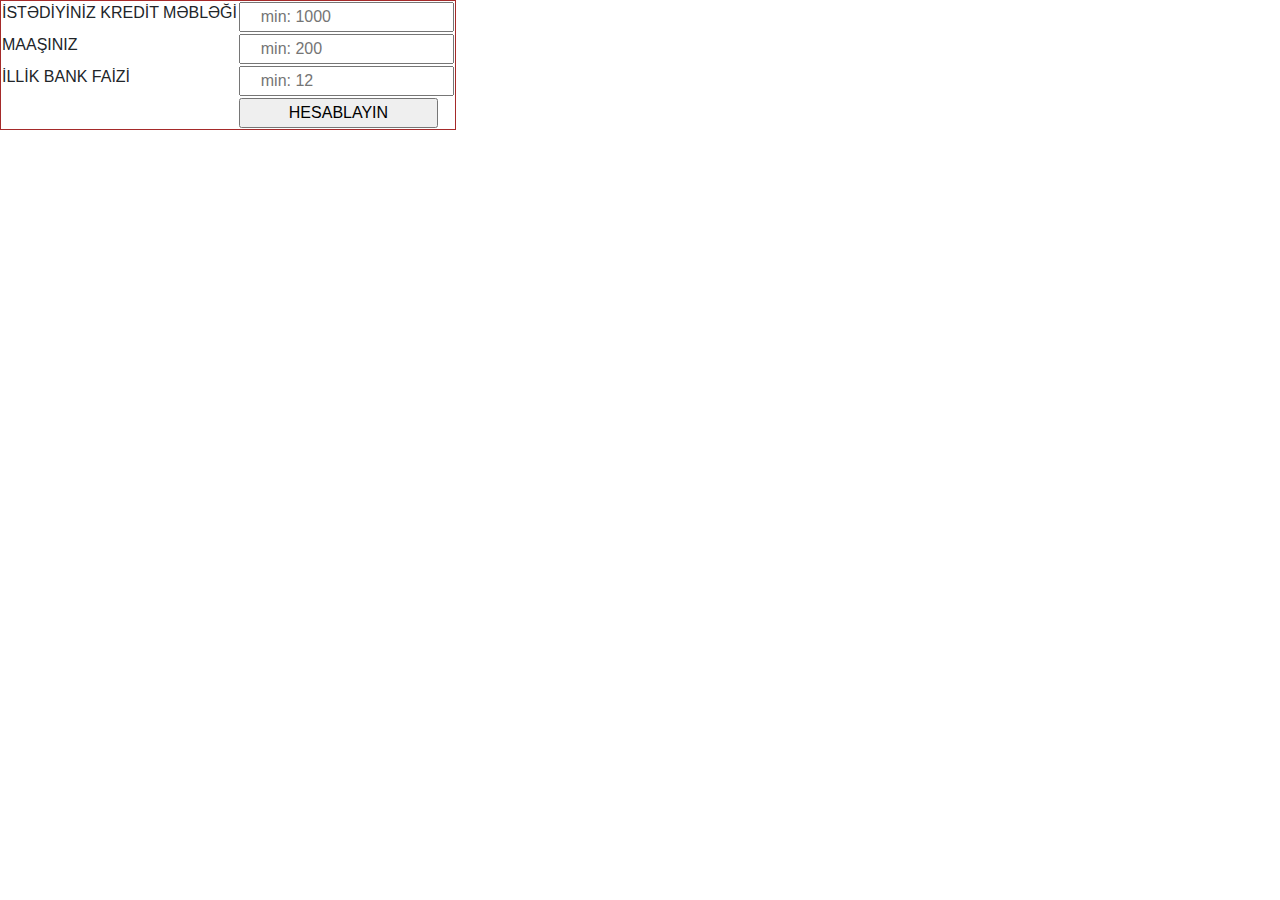
<file: algo/index.html>
<!DOCTYPE html>
<html lang="en">
<head>
    <meta charset="UTF-8">
    <meta name="viewport" content="width=device-width, initial-scale=1.0">
    <meta http-equiv="X-UA-Compatible" content="ie=edge">
    <link rel="stylesheet" href="style.css">
    <link rel="stylesheet" href="https://maxcdn.bootstrapcdn.com/bootstrap/4.0.0/css/bootstrap.min.css" integrity="sha384-Gn5384xqQ1aoWXA+058RXPxPg6fy4IWvTNh0E263XmFcJlSAwiGgFAW/dAiS6JXm" crossorigin="anonymous">
    <title>Document</title>
</head>
<body>

    <style>
        h6{
            text-align: justify;
        }
        
        table{
            border: 1px solid brown;
            font-family:Arial, Helvetica, sans-serif;
        }
        
        .button{
            width: 199px;
        }
    </style>

    <form action="">
            <table>
                <tr>
                    <td>
                        <h6> İSTƏDİYİNİZ KREDİT MƏBLƏĞİ </h6>
                    </td>
                    <td>
                        <input type="text" placeholder="    min: 1000" id="txtKred"/ value="">
                    </td>
                </tr>
                <tr>
                    <td>
                        <h6>MAAŞINIZ </h6>
                    </td>
                    <td>
                        <input type="text" placeholder="    min: 200"  id="txtMaash" value="">
                    </td>
                </tr>
                <tr>
                        <td>
                            <h6>İLLİK BANK FAİZİ </h6>
                        </td>
                        <td>
                            <input type="text"  placeholder="    min: 12" id="txtIllikFaiz" value="">
                        </td>
                    </tr>
                <tr>
                    <td></td>
                    <td>
                            <input type="button" class="button" value="HESABLAYIN" onclick="calculateOverall()">
                    </td>
                </tr>
            </table>
        </form>



    <script>
        var kred, maash, illikFaiz, ayliqFaiz, ay, aylıqOdenish, esasOdenish, faizOdenish ,userAnswer, userInput= 0;
                    
    function inheritInput () {
        kred = parseFloat(document.getElementById("txtKred").value);
        maash = parseFloat(document.getElementById("txtMaash").value);
        illikFaiz = parseFloat(document.getElementById("txtIllikFaiz").value);
        illikFaiz=illikFaiz/100;
    }
    function calculatePayment() {
        ayliqFaiz = (illikFaiz / 12);
        // ay = Math.round((kred / (maash - (kred * ayliqFaiz))));
        esasOdenish = Math.round(kred / ay);
        faizOdenish = Math.round(kred*ayliqFaiz);
        aylıqOdenish = Math.round(esasOdenish +faizOdenish);
    }

    function  showPayment(){

        alert(ay + " ay dalbadal ödüyeceysen.\n Aylıq ödəniş isə " + aylıqOdenish + " manat. \n Hər ay ödədiyinin əsas hissəsi: " + esasOdenish + " manat, \nFaizi isə aylıq " + faizOdenish + " manat olacey!")
    }
    function register(){
        alert("Vse qeydiyyata aldım səni. Sabaha gə götür. Xeyirli olsun" )
    }

    function creditFalseAlert(){
        alert("\n" + maash + " manat quru maaşa " + kred + " kredit harda var?!");
    }
    function addNumber() {
        alert("Bütün xanalara 'ƏDƏD' yaz!");
    }
    function addPositiveNumber() {
        alert("\nA kişi, \nMinimum Kredit 1000-dir bizdə.\nMaaşın azı 200 olmalıdır. \nDolya minimum 12%-dir. \n\nHansını düz yazmamısansa get dəyiş xanada.");
    }

    function checkCredit() {
        if (kred*0.1> maash*0.7) {
        
        //KREDIT VERILMIRSE OLAN CASE----------------
            creditFalseAlert();
        userAnswer=confirm("Day sənsən, maaşına uyğun düzəməlli bir şey hesablayım?");
                    if(userAnswer){
                        kred=maash*7;
                        ay=12;
                        calculatePayment();
                        showPayment();
                        userAnswer=confirm("Gücüm buna çatır.\n" + kred + " manat kredit qane edir?");
                    if(userAnswer){
                        register();
                        return;
                    } else {alert("Özün bilərsən, Saol getdim mən.")
                        return;
                        }
                        register();
                        return;
                    } else {alert("Özün bilərsən, Saol getdim mən.")
                    return;
                        }

                
        }  //KREDIT VERILEN CASE--------------------
            else {
            alert("\nOooo kələ! Babat maaşın var. Saba gə krediti verim. \nSəniyçün minimum 12 aydan hesablayaq da onda:");
            ay=12;
            calculatePayment();
            showPayment();

            userAnswer = confirm(ay + " aylıq qane eləyir səni?");
            
            if(userAnswer){
            register();
            return;
            
            } else {
                userInput = prompt("\nNeçə aylıq istəyirsən bəs?\nAncaq 'ƏDƏD' daxil edə bilərsən:");
                                    
                if (isNaN(userInput) || userInput==""){
                    alert("Dedim axı, ancaq ədəd! \nGələn dəfə müsbət ədəd yazarsan daha.")
                    
                } else{
                    ay=userInput;
                    if(kred/ay> maash*0.7){
                        creditFalseAlert();
                        return;   
                    }else
                    calculatePayment();
                    showPayment();
                    userAnswer=confirm("Alassan kredit?");
                    if(userAnswer){
                        register();
                        return;
                    } else {alert("Özün bilərsən, Saol getdim mən.")
                        return;
                    
                        }
                } 
            }
                

        
            
        }
    }  
    function checkPositiveNumber(){
        if (kred<1000 && maash<200  && illikFaiz<0.12 ) {
            addPositiveNumber();
            
        } else if (kred<1000 && maash<200) {
            addPositiveNumber();
            
        } else if (kred<1000 && illikFaiz<0.12  ) {
            addPositiveNumber();
        
        } else if (maash<200 && illikFaiz<0.12 ) {
            addPositiveNumber();
            
        } else if (kred<1000 ) {
            addPositiveNumber();
            
        } else if (maash<200 ) {
            addPositiveNumber();
            
        } else if (illikFaiz<0.12 ) {
            addPositiveNumber();
            
        } else {
        checkCredit();
        return;        
        }   
        
    }
    function checkIsNaN(){
        if (isNaN(kred) && isNaN(maash)  && isNaN(illikFaiz) ) {
            addNumber();
            
        }else if (isNaN(kred) && isNaN(maash) ) {
            addNumber();
            
        }else if (isNaN(kred) && isNaN(illikFaiz) ) {
            addNumber();
            
        }else if (isNaN(illikFaiz) && isNaN(maash) ) {
            addNumber();
            
        }else if (isNaN(kred)) {
            addNumber();
            
        }else if (isNaN(maash)) {
            addNumber();
            
        }else if (isNaN(illikFaiz)) {
            addNumber();
            
        }else {
            checkPositiveNumber();
        }
    }

    function calculateOverall () {
            inheritInput();
            checkIsNaN();
        }
    </script>
</body>
</html>
</file>
<file: algo/style.css>
h6{
    text-align: justify;
}

table{
    border: 1px solid brown;
    font-family:Arial, Helvetica, sans-serif;
}

.button{
    width: 199px;
}
</file>
